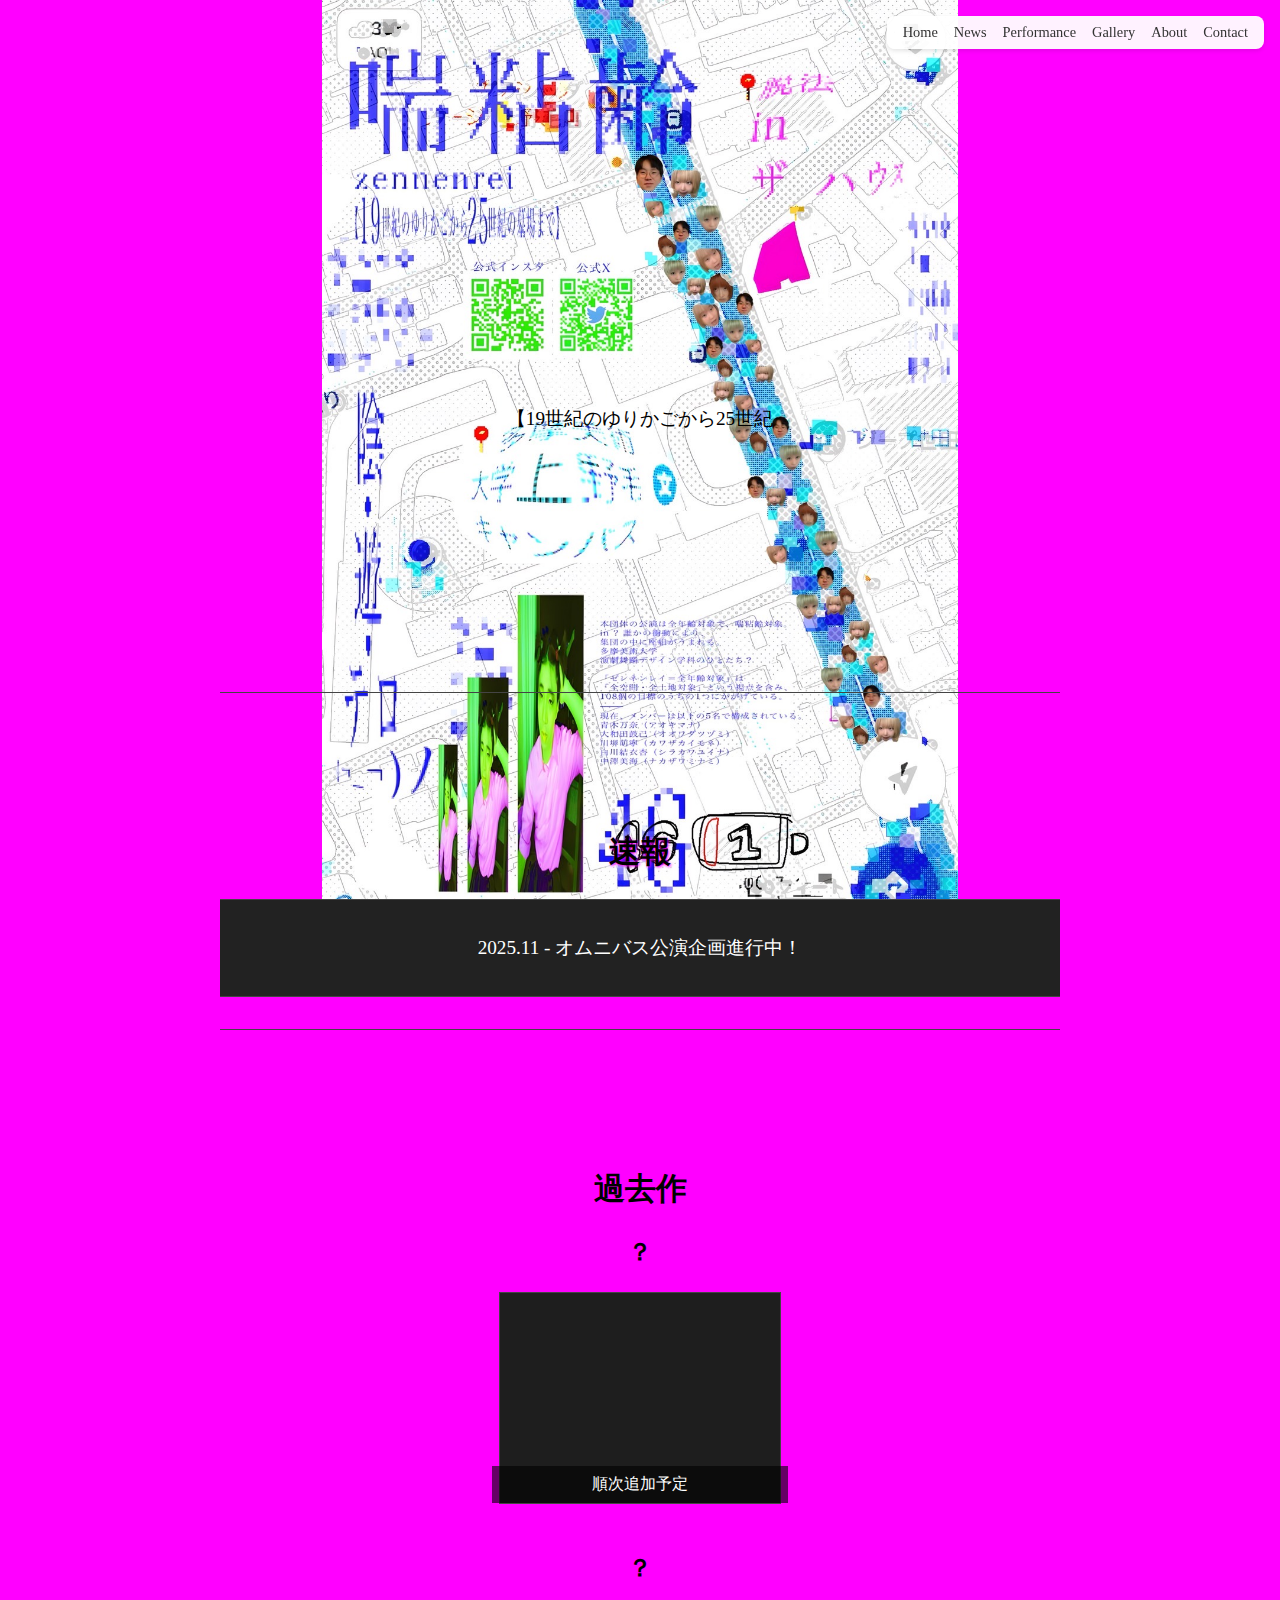
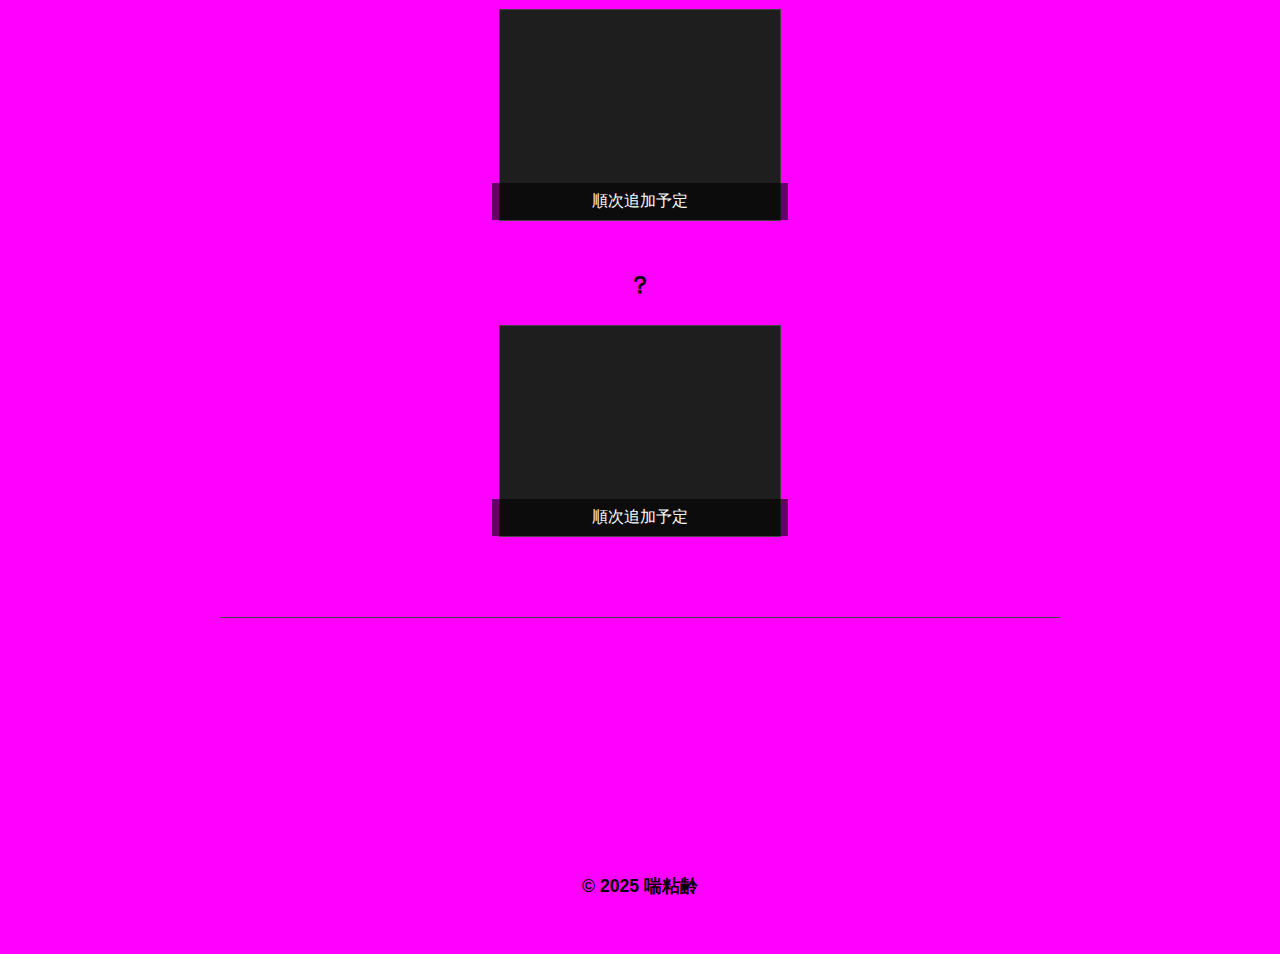
<file: index.html>
<!DOCTYPE html>

<html lang="ja">
<head>
<meta charset="utf-8"/>
<title>喘粘齢 - Home</title>
<meta content="width=device-width, initial-scale=1.0" name="viewport"/>
<link href="css/style.css" rel="stylesheet"/>
<link href="https://fonts.googleapis.com/css2?family=Noto+Sans+JP&amp;display=swap" rel="stylesheet"/>
<style>
    body {
        background-image: url('images/S__33587202.jpg');
        background-size: contain;
        background-repeat: no-repeat;
        background-position: top center;
        background-attachment: fixed;
    }
    </style></head>
<body>
<nav class="quiet-nav-horizontal">
<ul>
<li><a href="index.html">Home</a></li>
<li><a href="news.html">News</a></li>
      <li><a href="performance.html">Performance</a></li>
      
<li><a href="gallery.html" onclick="event.preventDefault(); location.href=\'gallery.html\';">Gallery</a></li>
<li><a href="about.html">About</a></li>
<li><a href="contact.html">Contact</a></li>
  
</ul>
</nav>
<style>
  .quiet-nav-horizontal {
    position: fixed;
    top: 1rem;
    right: 1rem;
    z-index: 1000;
    background: rgba(255,255,255,0.95);
    padding: 0.5rem 1rem;
    border-radius: 8px;
    font-size: 0.9rem;
    box-shadow: 0 2px 4px rgba(0,0,0,0.1);
  }
  .quiet-nav-horizontal ul {
    list-style: none;
    margin: 0;
    padding: 0;
    display: flex;
    gap: 1rem;
  }
  .quiet-nav-horizontal li {
    display: inline;
  }
  .quiet-nav-horizontal a {
    text-decoration: none;
    color: #333;
    font-weight: 500;
  }
  .quiet-nav-horizontal a:hover {
    color: #000;
    text-decoration: underline;
  }
</style>
<style>
  .quiet-nav {
    position: fixed;
    top: 1rem;
    right: 1rem;
    z-index: 1000;
    background: rgba(255,255,255,0.9);
    padding: 0.5rem 1rem;
    border-radius: 8px;
    font-size: 0.9rem;
    box-shadow: 0 2px 4px rgba(0,0,0,0.1);
  }
  .quiet-nav ul {
    list-style: none;
    margin: 0;
    padding: 0;
    display: flex;
    flex-direction: column;
    gap: 0.25rem;
  }
  .quiet-nav a {
    text-decoration: none;
    color: #333;
    font-weight: 500;
  }
  .quiet-nav a:hover {
    color: #000;
  }
</style>
<style>
  .top-nav {
    width: 100%;
    background: #fff;
    border-bottom: 1px solid #ccc;
    padding: 0.5em 1em;
    position: sticky;
    top: 0;
    z-index: 999;
  }
  .top-nav ul {
    margin: 0;
    padding: 0;
    list-style: none;
    display: flex;
    justify-content: center;
    gap: 1.5em;
  }
  .top-nav a {
    text-decoration: none;
    font-weight: bold;
    color: #333;
  }
  .top-nav a:hover {
    color: #000;
    text-decoration: underline;
  }
</style>
<div class="site-title"><a href="index.html">喘粘齢</a></div>
<main class="content">
<section class="intro">
<div class="typing-text" id="typing-text" style="margin-top: 200px;"></div>
</section>
<section class="newsflash">
<h2 style="color: black; text-shadow: 1px 1px 3px #ff00ff;">速報</h2>
<div class="ticker">
<p style="color: white !important;"> 2025.11 - オムニバス公演企画進行中！</p>
</div>
</section>
<section class="works-section">
<h2 style="color: black; text-shadow: 1px 1px 3px #ff00ff;">過去作</h2>
<div class="works-year">
<h3>？</h3>
<div class="works-grid">
<a class="work-card" data-title="順次追加予定" href="works/three-sisters.html" style="background-image: url('images/three-sisters.jpg');"></a>
</div>
</div>
<div class="works-year">
<h3>？</h3>
<div class="works-grid">
<a class="work-card" data-title="順次追加予定" href="works/body-of-light.html" style="background-image: url('images/body-of-light.jpg');"></a>
</div>
</div>
<div class="works-year">
<h3>？</h3>
<div class="works-grid">
<a class="work-card" data-title="順次追加予定" href="works/layer-of-voice.html" style="background-image: url('images/layer-of-voice.jpg');"></a>
</div>
</div>
</section>




</main>

<script src="js/script.js"></script><footer style="color: black; font-weight: 600; text-align: center; padding: 1rem; font-family: '游ゴシック体', 'Yu Gothic', sans-serif;">© 2025 喘粘齢</footer>
</body>
</html>
</file>
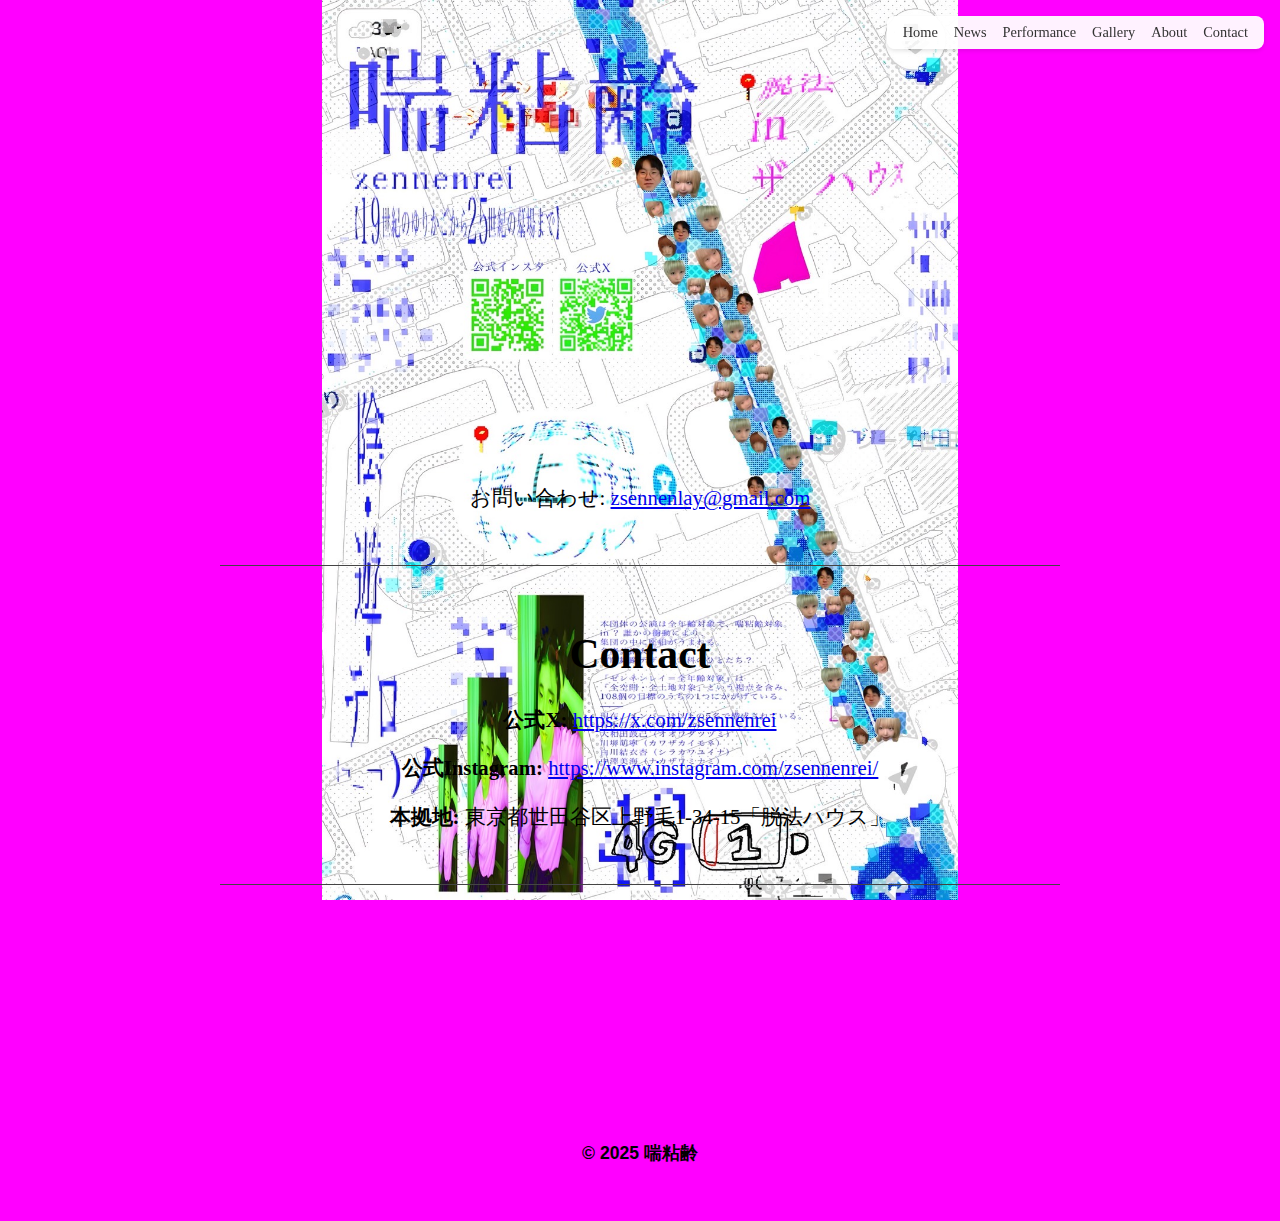
<file: contact.html>
<!DOCTYPE html>

<html lang="ja">
<head>
<meta charset="utf-8"/>
<title>喘粘齢 - Contact</title>
<meta content="width=device-width, initial-scale=1.0" name="viewport"/>
<link href="css/style.css" rel="stylesheet"/>
<link href="https://fonts.googleapis.com/css2?family=Noto+Sans+JP&amp;display=swap" rel="stylesheet"/>
<style>
    body {
        background-image: url('images/S__33587202.jpg');
        background-size: contain;
        background-repeat: no-repeat;
        background-position: top center;
        background-attachment: fixed;
    }
    </style></head>
<body>
<nav class="quiet-nav-horizontal">
<ul>
<li><a href="index.html">Home</a></li>
<li><a href="news.html">News</a></li>
      <li><a href="performance.html">Performance</a></li>
      
<li><a href="index.html#gallery">Gallery</a></li>
<li><a href="about.html">About</a></li>
<li><a href="contact.html">Contact</a></li>
  
</ul>
</nav>
<style>
  .quiet-nav-horizontal {
    position: fixed;
    top: 1rem;
    right: 1rem;
    z-index: 1000;
    background: rgba(255,255,255,0.95);
    padding: 0.5rem 1rem;
    border-radius: 8px;
    font-size: 0.9rem;
    box-shadow: 0 2px 4px rgba(0,0,0,0.1);
  }
  .quiet-nav-horizontal ul {
    list-style: none;
    margin: 0;
    padding: 0;
    display: flex;
    gap: 1rem;
  }
  .quiet-nav-horizontal li {
    display: inline;
  }
  .quiet-nav-horizontal a {
    text-decoration: none;
    color: #333;
    font-weight: 500;
  }
  .quiet-nav-horizontal a:hover {
    color: #000;
    text-decoration: underline;
  }
</style>
<style>
  .quiet-nav {
    position: fixed;
    top: 1rem;
    right: 1rem;
    z-index: 1000;
    background: rgba(255,255,255,0.9);
    padding: 0.5rem 1rem;
    border-radius: 8px;
    font-size: 0.9rem;
    box-shadow: 0 2px 4px rgba(0,0,0,0.1);
  }
  .quiet-nav ul {
    list-style: none;
    margin: 0;
    padding: 0;
    display: flex;
    flex-direction: column;
    gap: 0.25rem;
  }
  .quiet-nav a {
    text-decoration: none;
    color: #333;
    font-weight: 500;
  }
  .quiet-nav a:hover {
    color: #000;
  }
</style>
<style>
  .top-nav {
    width: 100%;
    background: #fff;
    border-bottom: 1px solid #ccc;
    padding: 0.5em 1em;
    position: sticky;
    top: 0;
    z-index: 999;
  }
  .top-nav ul {
    margin: 0;
    padding: 0;
    list-style: none;
    display: flex;
    justify-content: center;
    gap: 1.5em;
  }
  .top-nav a {
    text-decoration: none;
    font-weight: bold;
    color: #333;
  }
  .top-nav a:hover {
    color: #000;
    text-decoration: underline;
  }
</style>
<div class="site-title"><a href="index.html">喘粘齢</a></div>
<main class="content">
<section><p style="margin-top: 300px;">お問い合わせ: <a href="mailto:zsennenlay@gmail.com">zsennenlay@gmail.com</a></p></section>
<section class="contact-section">
<h1>Contact</h1>
<p><strong>公式X:</strong> <a href="https://x.com/zsennenrei" target="_blank">https://x.com/zsennenrei</a></p>
<p><strong>公式Instagram:</strong> <a href="https://www.instagram.com/zsennenrei/" target="_blank">https://www.instagram.com/zsennenrei/</a></p>
<p><strong>本拠地:</strong> 東京都世田谷区上野毛1-34-15「脱法ハウス」</p>
</section>
</main>

<script src="js/script.js"></script><footer style="color: black; font-weight: 600; text-align: center; padding: 1rem; font-family: '游ゴシック体', 'Yu Gothic', sans-serif;">© 2025 喘粘齢</footer>
</body>
</html>
</file>
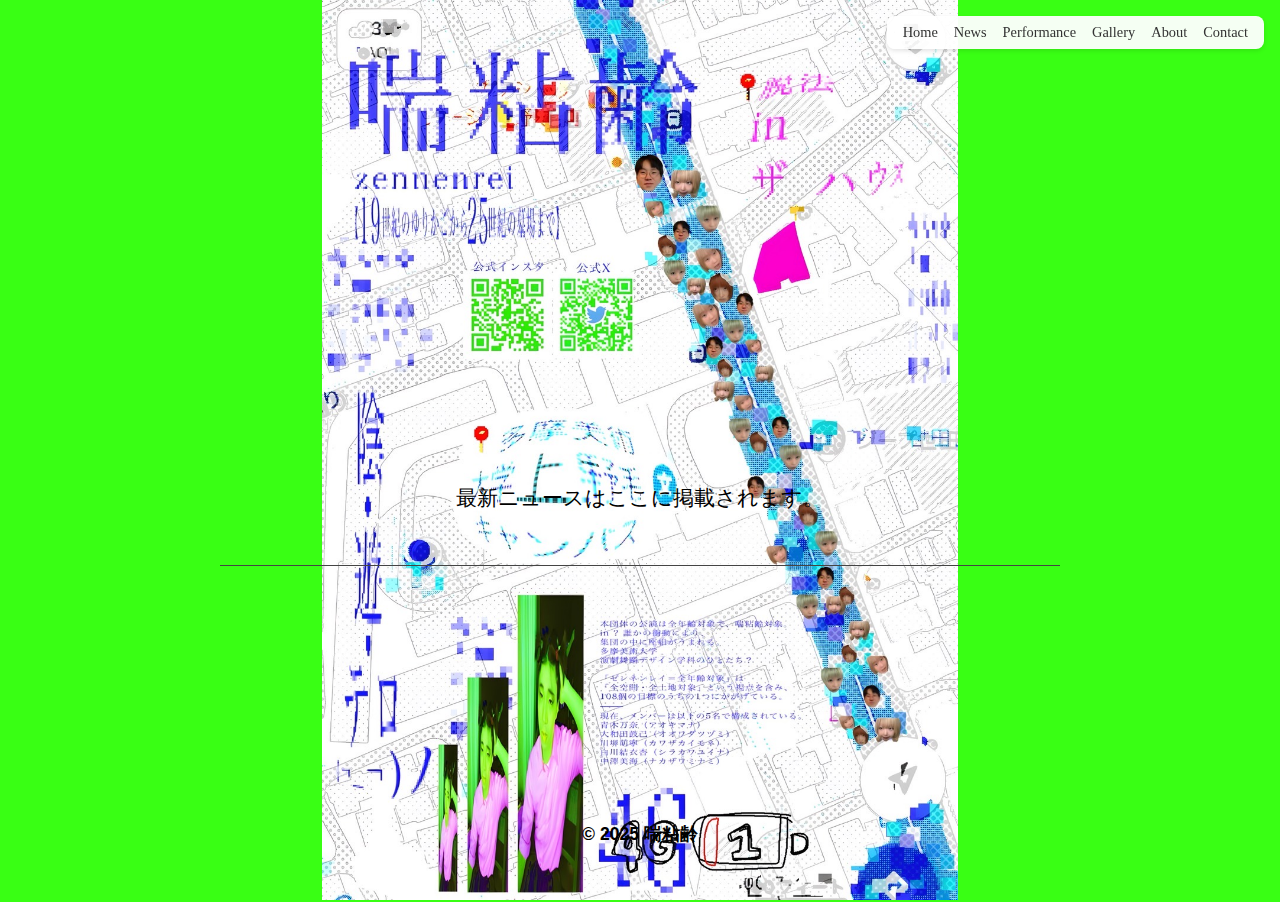
<file: news.html>
<!DOCTYPE html>

<html lang="ja">
<head>
<meta charset="utf-8"/>
<title>喘粘齢 - News</title>
<meta content="width=device-width, initial-scale=1.0" name="viewport"/>
<link href="css/style.css" rel="stylesheet"/>
<link href="https://fonts.googleapis.com/css2?family=Noto+Sans+JP&amp;display=swap" rel="stylesheet"/>
<style>
    body {
        background-image: url('images/S__33587202.jpg');
        background-size: contain;
        background-repeat: no-repeat;
        background-position: top center;
        background-attachment: fixed;
    }
    </style></head>
<body class="news-page">
<nav class="quiet-nav-horizontal">
<ul>
<li><a href="index.html">Home</a></li>
<li><a href="news.html">News</a></li>
      <li><a href="performance.html">Performance</a></li>
      
<li><a href="index.html#gallery">Gallery</a></li>
<li><a href="about.html">About</a></li>
<li><a href="contact.html">Contact</a></li>
  
</ul>
</nav>
<style>
  .quiet-nav-horizontal {
    position: fixed;
    top: 1rem;
    right: 1rem;
    z-index: 1000;
    background: rgba(255,255,255,0.95);
    padding: 0.5rem 1rem;
    border-radius: 8px;
    font-size: 0.9rem;
    box-shadow: 0 2px 4px rgba(0,0,0,0.1);
  }
  .quiet-nav-horizontal ul {
    list-style: none;
    margin: 0;
    padding: 0;
    display: flex;
    gap: 1rem;
  }
  .quiet-nav-horizontal li {
    display: inline;
  }
  .quiet-nav-horizontal a {
    text-decoration: none;
    color: #333;
    font-weight: 500;
  }
  .quiet-nav-horizontal a:hover {
    color: #000;
    text-decoration: underline;
  }
</style>
<style>
  .quiet-nav {
    position: fixed;
    top: 1rem;
    right: 1rem;
    z-index: 1000;
    background: rgba(255,255,255,0.9);
    padding: 0.5rem 1rem;
    border-radius: 8px;
    font-size: 0.9rem;
    box-shadow: 0 2px 4px rgba(0,0,0,0.1);
  }
  .quiet-nav ul {
    list-style: none;
    margin: 0;
    padding: 0;
    display: flex;
    flex-direction: column;
    gap: 0.25rem;
  }
  .quiet-nav a {
    text-decoration: none;
    color: #333;
    font-weight: 500;
  }
  .quiet-nav a:hover {
    color: #000;
  }
</style>
<style>
  .top-nav {
    width: 100%;
    background: #fff;
    border-bottom: 1px solid #ccc;
    padding: 0.5em 1em;
    position: sticky;
    top: 0;
    z-index: 999;
  }
  .top-nav ul {
    margin: 0;
    padding: 0;
    list-style: none;
    display: flex;
    justify-content: center;
    gap: 1.5em;
  }
  .top-nav a {
    text-decoration: none;
    font-weight: bold;
    color: #333;
  }
  .top-nav a:hover {
    color: #000;
    text-decoration: underline;
  }
</style>
<div class="site-title"><a href="index.html">喘粘齢</a></div>
<main class="content">
<section><p style="margin-top: 300px;">最新ニュースはここに掲載されます。</p></section>
</main>

<script src="js/script.js"></script><footer style="color: black; font-weight: 600; text-align: center; padding: 1rem; font-family: '游ゴシック体', 'Yu Gothic', sans-serif;">© 2025 喘粘齢</footer>
</body>
</html>
</file>
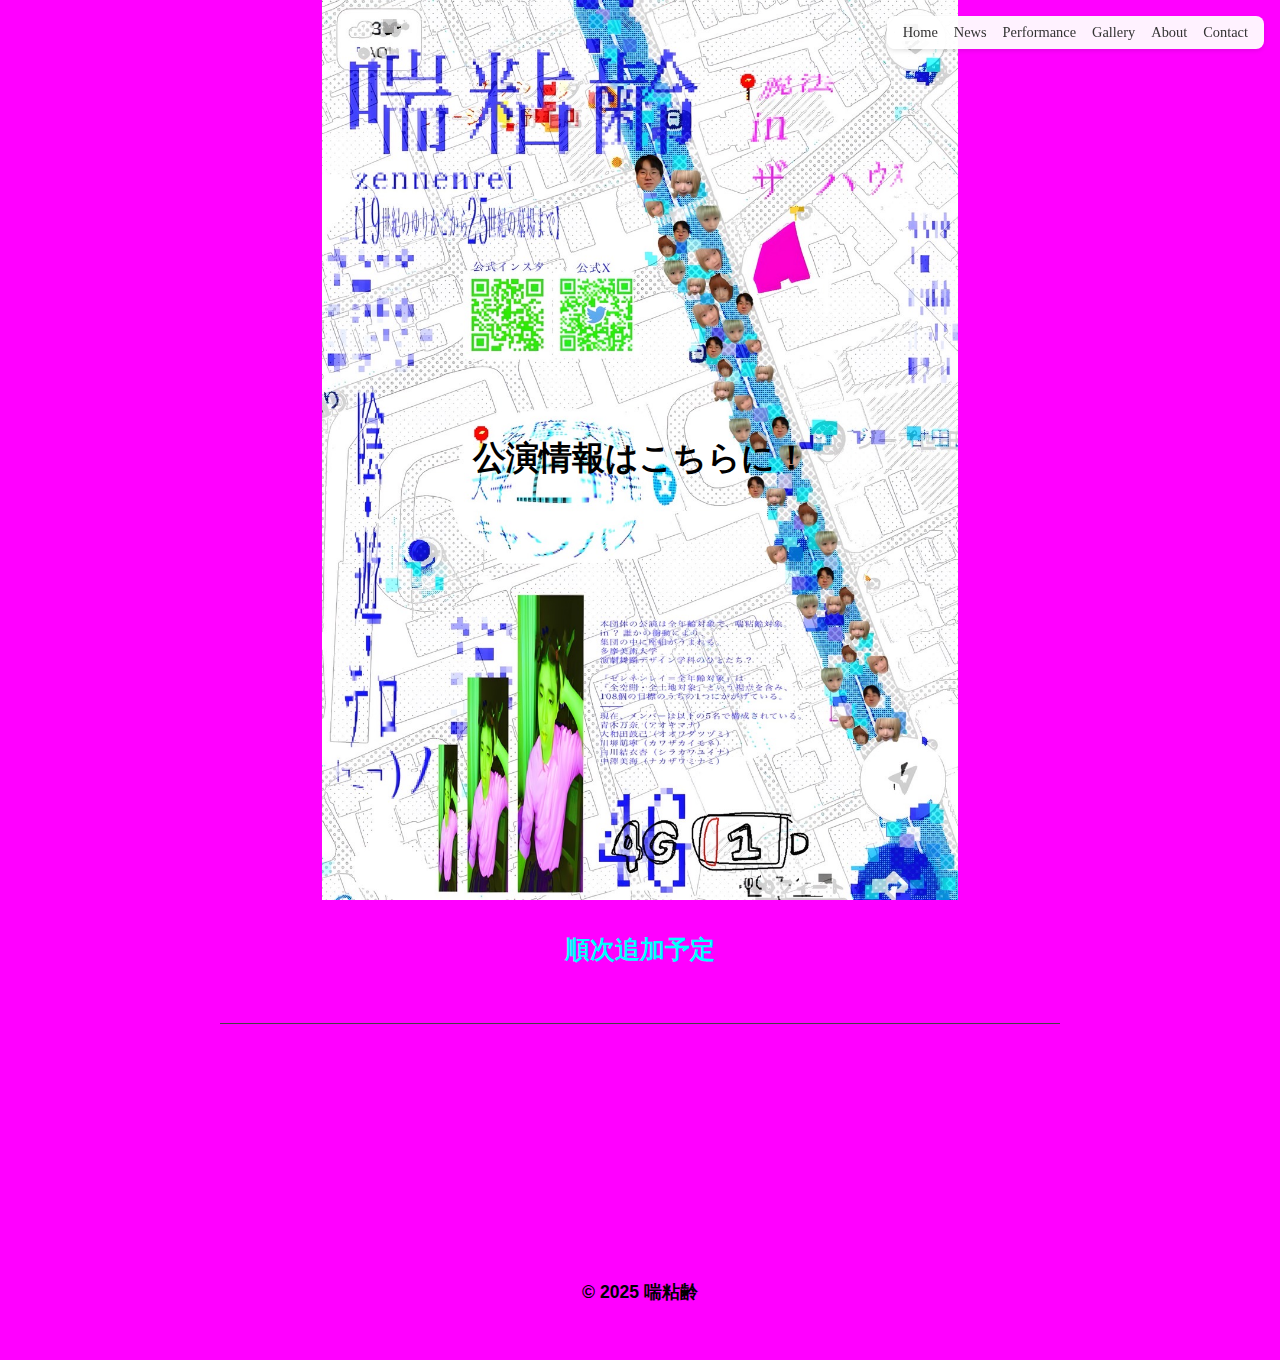
<file: performance.html>
<!DOCTYPE html>

<html lang="ja">
<head>
<meta charset="utf-8"/>
<title>喘粘齢 - Home</title>
<meta content="width=device-width, initial-scale=1.0" name="viewport"/>
<link href="css/style.css" rel="stylesheet"/>
<link href="https://fonts.googleapis.com/css2?family=Noto+Sans+JP&amp;display=swap" rel="stylesheet"/>
<style>
    body {
        background-image: url('images/S__33587202.jpg');
        background-size: contain;
        background-repeat: no-repeat;
        background-position: top center;
        background-attachment: fixed;
    }
    </style></head>
<body>
<nav class="quiet-nav-horizontal">
<ul>
<li><a href="index.html">Home</a></li>
<li><a href="news.html">News</a></li>
<li><a href="performance.html">Performance</a></li>
<li><a href="gallery.html" onclick="event.preventDefault(); location.href=\'gallery.html\';">Gallery</a></li>
<li><a href="about.html">About</a></li>
<li><a href="contact.html">Contact</a></li>
</ul>
</nav>
<style>
  .quiet-nav-horizontal {
    position: fixed;
    top: 1rem;
    right: 1rem;
    z-index: 1000;
    background: rgba(255,255,255,0.95);
    padding: 0.5rem 1rem;
    border-radius: 8px;
    font-size: 0.9rem;
    box-shadow: 0 2px 4px rgba(0,0,0,0.1);
  }
  .quiet-nav-horizontal ul {
    list-style: none;
    margin: 0;
    padding: 0;
    display: flex;
    gap: 1rem;
  }
  .quiet-nav-horizontal li {
    display: inline;
  }
  .quiet-nav-horizontal a {
    text-decoration: none;
    color: #333;
    font-weight: 500;
  }
  .quiet-nav-horizontal a:hover {
    color: #000;
    text-decoration: underline;
  }
</style>
<style>
  .quiet-nav {
    position: fixed;
    top: 1rem;
    right: 1rem;
    z-index: 1000;
    background: rgba(255,255,255,0.9);
    padding: 0.5rem 1rem;
    border-radius: 8px;
    font-size: 0.9rem;
    box-shadow: 0 2px 4px rgba(0,0,0,0.1);
  }
  .quiet-nav ul {
    list-style: none;
    margin: 0;
    padding: 0;
    display: flex;
    flex-direction: column;
    gap: 0.25rem;
  }
  .quiet-nav a {
    text-decoration: none;
    color: #333;
    font-weight: 500;
  }
  .quiet-nav a:hover {
    color: #000;
  }
</style>
<style>
  .top-nav {
    width: 100%;
    background: #fff;
    border-bottom: 1px solid #ccc;
    padding: 0.5em 1em;
    position: sticky;
    top: 0;
    z-index: 999;
  }
  .top-nav ul {
    margin: 0;
    padding: 0;
    list-style: none;
    display: flex;
    justify-content: center;
    gap: 1.5em;
  }
  .top-nav a {
    text-decoration: none;
    font-weight: bold;
    color: #333;
  }
  .top-nav a:hover {
    color: #000;
    text-decoration: underline;
  }
</style>
<div class="site-title"><a href="index.html">喘粘齢</a></div>
<main class="content" style="margin-top: 0px; padding-top: 0px;">
<section class="intro" style="margin-top: 0px;">
<h1 class="fade-title" style="font-size: 1.6em; margin-top: 0px;">公演情報はこちらに！</h1>
<p style="text-align: center; color: #00ffff; font-weight: bold; font-size: 1.2em;">順次追加予定</p>
</section>
</main>
<script src="js/script.js"></script><footer style="color: black; font-weight: 600; text-align: center; padding: 1rem; font-family: '游ゴシック体', 'Yu Gothic', sans-serif;">© 2025 喘粘齢</footer>
</body>
</html>
</file>
<file: css/style.css>
.site-title {
  position: relative;
  margin-top: 6rem;
  text-align: center;
  font-size: 3.5rem;
  z-index: 400;
  border-bottom: 2px solid #555;
  padding-bottom: 0.7rem;

  z-index: 100;
  pointer-events: none;

  display: none;
}

.site-title a {
  color: #fff;
  text-decoration: none;
}

.menu-toggle {
  font-size: 2.2rem;
  cursor: pointer;
  position: fixed;
  top: 1.5rem;
  left: 1.2rem;
  z-index: 500;
  color: #fff;
}

.menu {
  position: fixed;
  top: 0;
  left: -260px;
  width: 260px;
  height: 100%;
  background-color: #000;
  overflow-y: auto;
  transition: left 0.3s ease;
  z-index: 300;
  padding-top: 80px;
  visibility: hidden;
  opacity: 0;
  border-right: 1px solid #333;
}

.menu.visible {
  left: 0;
  visibility: visible;
  opacity: 1;
}

.menu ul {
  list-style-type: none;
  padding: 0;
  margin: 0;
}

.menu ul li {
  margin: 0;
  border-top: 1px solid #333;
  border-bottom: 1px solid #333;
}

.menu ul li a {
  display: block;
  padding: 16px 22px;
  font-size: 1.6rem;
  color: #fff;
  text-decoration: none;
}

.menu ul li a:hover {
  background-color: #333;
}

#overlay {
  display: none;
  position: fixed;
  top: 0; left: 0;
  width: 100%;
  height: 100%;
  background: rgba(0,0,0,0.4);
  backdrop-filter: blur(6px);
  z-index: 200;
}

#overlay.active {
  display: block;
}

main.content {
  max-width: 840px;
  margin: 8rem auto;
  padding: 3rem 2rem;
  font-size: 1.3rem;
  text-align: center;
}

main.content section {
  margin-bottom: 4rem;
  border-bottom: 1px solid #444;
  padding-bottom: 2rem;
}

footer {
  text-align: center;
  margin: 4rem 0 2rem;
  font-size: 1.1rem;
  color: #aaa;
}

.fade-title {
  font-size: 8rem;
  height: 100vh;
  display: flex;
  align-items: center;
  justify-content: center;
  opacity: 1;
  transition: opacity 0.8s ease-out;
  
text-align: center;
  margin-top: 3rem;
  transition: opacity 0.3s ease;

  text-align: center;
  margin: 0;

  position: relative;
  display: flex;
  flex-direction: column;
  justify-content: center;
  align-items: center;
  text-align: center;
  height: 100vh;
  margin: 0;
}

.typing-text {
  max-width: 800px;
  margin: 2rem auto 4rem;
  padding: 1rem;
  font-size: 1.2rem;
  line-height: 2;
  white-space: pre-wrap;
  text-align: center;
  min-height: 180px;
}

/* スマホ向け対応 */
@media screen and (max-width: 768px) {
  .site-title {
    font-size: 2.2rem;
    padding: 0 1rem;
  
  z-index: 100;
  pointer-events: none;

  display: none;
}

  .menu ul li a {
    font-size: 1.4rem;
    padding: 14px 18px;
  }

  main.content {
    padding: 2rem 1.2rem;
    font-size: 1.1rem;
  }

  .fade-title {
    font-size: 8rem;
  height: 100vh;
  display: flex;
  align-items: center;
  justify-content: center;
  opacity: 1;
  transition: opacity 0.8s ease-out;
  

  text-align: center;
  margin: 0;

  position: relative;
  display: flex;
  flex-direction: column;
  justify-content: center;
  align-items: center;
  text-align: center;
  height: 100vh;
  margin: 0;
}

  .gallery-grid, .works-year {
    flex-direction: column;
    align-items: center;
  }

  .gallery-item, .work-card {
    width: 90%;
    font-size: 1rem;
  }

  .typing-text {
    font-size: 1rem;
    padding: 0.5rem;
  }

  .menu-toggle {
    font-size: 2rem;
  }
}



  to { opacity: 1; }
}

.gallery-grid {
  display: flex;
  flex-wrap: wrap;
  gap: 1.5rem;
  justify-content: center;
  padding: 2rem 0;
}

.gallery-item {
  width: 280px;
  aspect-ratio: 4/3;
  background-color: #222;
  color: #fff;
  display: flex;
  align-items: center;
  justify-content: center;
  font-size: 1.1rem;
  text-decoration: none;
  border: 1px solid #444;
  background-size: cover;
  background-position: center;
  position: relative;
  transition: transform 0.3s ease;
}

.gallery-item:hover {
  transform: scale(1.05);
  z-index: 10;
}

.gallery-item::after {
  content: attr(data-title);
  position: absolute;
  bottom: 0;
  width: 100%;
  background: rgba(0,0,0,0.6);
  padding: 0.5rem;
  font-size: 1rem;
  text-align: center;
}

.works-section, .newsflash {
  padding: 3rem 0;
}

.works-year {
  margin-bottom: 3rem;
}

.works-grid {
  display: flex;
  flex-wrap: wrap;
  gap: 1.5rem;
  justify-content: center;
}

.work-card {
  width: 280px;
  aspect-ratio: 4/3;
  background-color: #222;
  background-size: cover;
  background-position: center;
  color: #fff;
  text-align: center;
  position: relative;
  transition: transform 0.3s ease;
  border: 1px solid #444;
  display: flex;
  align-items: center;
  justify-content: center;
}

.work-card:hover {
  transform: scale(1.05);
}

.work-card::after {
  content: attr(data-title);
  position: absolute;
  bottom: 0;
  width: 100%;
  background: rgba(0,0,0,0.6);
  padding: 0.5rem;
  font-size: 1rem;
}

.ticker {
  font-size: 1.2rem;
  text-align: center;
  background-color: #222;
  padding: 1rem;
  border-top: 1px solid #444;
  border-bottom: 1px solid #444;
}


/* ページ背景色設定 */
body.home-page { background-color: #ff00aa; }
body.news-page { background-color: #39ff14; }
body.dailypicture-page { background-color: #00ffff; }
body.member-page { background-color: #ff6600; }
body.about-page { background-color: #cc00ff; }
body.contact-page { background-color: #ff0033; }

/* トランジションオーバーレイ */
.transition-overlay {
  position: fixed;
  top: 50%;
  left: 50%;
  width: 0;
  height: 0;
  background-color: currentColor;
  border-radius: 50%;
  transform: translate(-50%, -50%) scale(1);
  z-index: 9999;
  pointer-events: none;
  
}


  100% {
    width: 5000px;
    height: 5000px;
    opacity: 0;
  }
}


.member-img {
    width: 120px;
    height: 120px;
    object-fit: cover;
    border-radius: 50%;
}


/* メンバーレイアウト調整 */
.member-wrapper {
    max-width: 1200px;
    margin: 2rem auto;
    padding: 0 1rem;
}

.top-member {
    display: flex;
    justify-content: center;
    margin-bottom: 4rem;
}

.grid-members {
    display: flex;
    flex-wrap: wrap;
    justify-content: center;
    gap: 2rem;
}

.member {
    width: 14%;
    min-width: 120px;
    text-align: center;
}

.member-img, .placeholder {
    width: 120px;
    height: 120px;
    object-fit: cover;
    border-radius: 50%;
    border: 3px solid hotpink;
    background: rgba(255, 255, 255, 0.6);
    display: flex;
    align-items: center;
    justify-content: center;
    font-size: 2rem;
    margin: auto;
}

.info {
    background: rgba(255, 255, 255, 0.7);
    display: inline-block;
    padding: 0.2rem 0.6rem;
    border-radius: 6px;
    margin-top: 0.5rem;
    color: black;
    font-weight: 600;
}

/* スマホ対応 */
@media screen and (max-width: 768px) {
  .grid-members {
    flex-direction: row;
    justify-content: center;
  }
  .member {
    width: 40%;
    margin-bottom: 2rem;
  }
}


/* 6人を横並びに収める調整 */
.grid-members {
    display: flex;
    flex-wrap: nowrap;
    justify-content: center;
    gap: 1rem;
    overflow-x: auto;
}
.member {
    flex: 0 0 14%;
    max-width: 14%;
}


/* 横一列に6人並べる＋スクロール解除 */
.grid-members {
    display: flex;
    flex-wrap: wrap;
    justify-content: space-between;
    gap: 2rem;
    max-width: 1200px;
    margin: 0 auto;
}
.member {
    flex: 0 0 calc(100% / 6 - 1rem);
    max-width: calc(100% / 6 - 1rem);
}


/* ページ全体を使って6枠横並び、スクロールなし */
.grid-members {
    display: flex;
    flex-wrap: nowrap;
    justify-content: space-between;
    width: 100%;
    max-width: none;
    margin: 0 auto;
    padding: 0 5vw;
    box-sizing: border-box;
}

.member {
    flex: 0 0 calc(100% / 6 - 2vw);
    max-width: calc(100% / 6 - 2vw);
}


/* 中央に収めず全体を使う */
.member-wrapper {
    width: 100%;
    max-width: none;
    margin: 2rem 0;
    padding: 0;
}


/* スクロール完全解除 + 横幅調整 */
body, html {
    overflow-x: hidden;
}

.grid-members {
    overflow-x: hidden !important;
}


/* スマホ対応: 2列3段に切り替え */
@media screen and (max-width: 768px) {
  .grid-members {
    flex-wrap: wrap;
    justify-content: center;
  }
  .member {
    flex: 0 0 45%;
    max-width: 45%;
    margin-bottom: 2rem;
  }
}


/* 2列目に3枠、3列目に3枠レイアウト（PC） */
.grid-members {
    display: flex;
    flex-wrap: wrap;
    justify-content: center;
    gap: 2rem;
    width: 100%;
    padding: 0 2vw;
    box-sizing: border-box;
}

.member {
    flex: 0 0 30%;
    max-width: 30%;
    min-width: 200px;
    text-align: center;
}


/* 名前と役職を縦並びにし、枠同士の間隔を拡大 */
.member {
    flex-direction: column;
    align-items: center;
    gap: 0.5rem;
    margin-bottom: 3rem;
}

.member .name,
.member .role {
    display: block;
    margin: 0.25rem 0;
}


/* 名前と役職を縦に明示的に表示 */
.member .name {
    display: block;
    font-size: 1.1rem;
    font-weight: bold;
    margin-top: 0.5rem;
}

.member .role {
    display: block;
    font-size: 0.95rem;
    font-weight: normal;
    margin-bottom: 0.5rem;
}
















body {
  background-color: #ff00ff;
  background-image: url('images/bg_original.jpg');
  background-size: cover;
  background-repeat: no-repeat;
  background-position: center;
  background-attachment: fixed;
}

.performance-section {
  padding: 8rem 2rem;
  text-align: center;
}

.performance-title {
  font-size: 3rem;
  color: white;
  margin-bottom: 2rem;
}

.performance-coming-soon {
  font-size: 1.8rem;
  color: white;
  font-weight: bold;
  background-color: rgba(0,0,0,0.6);
  display: inline-block;
  padding: 1rem 2rem;
  border-radius: 1rem;
}
</file>
